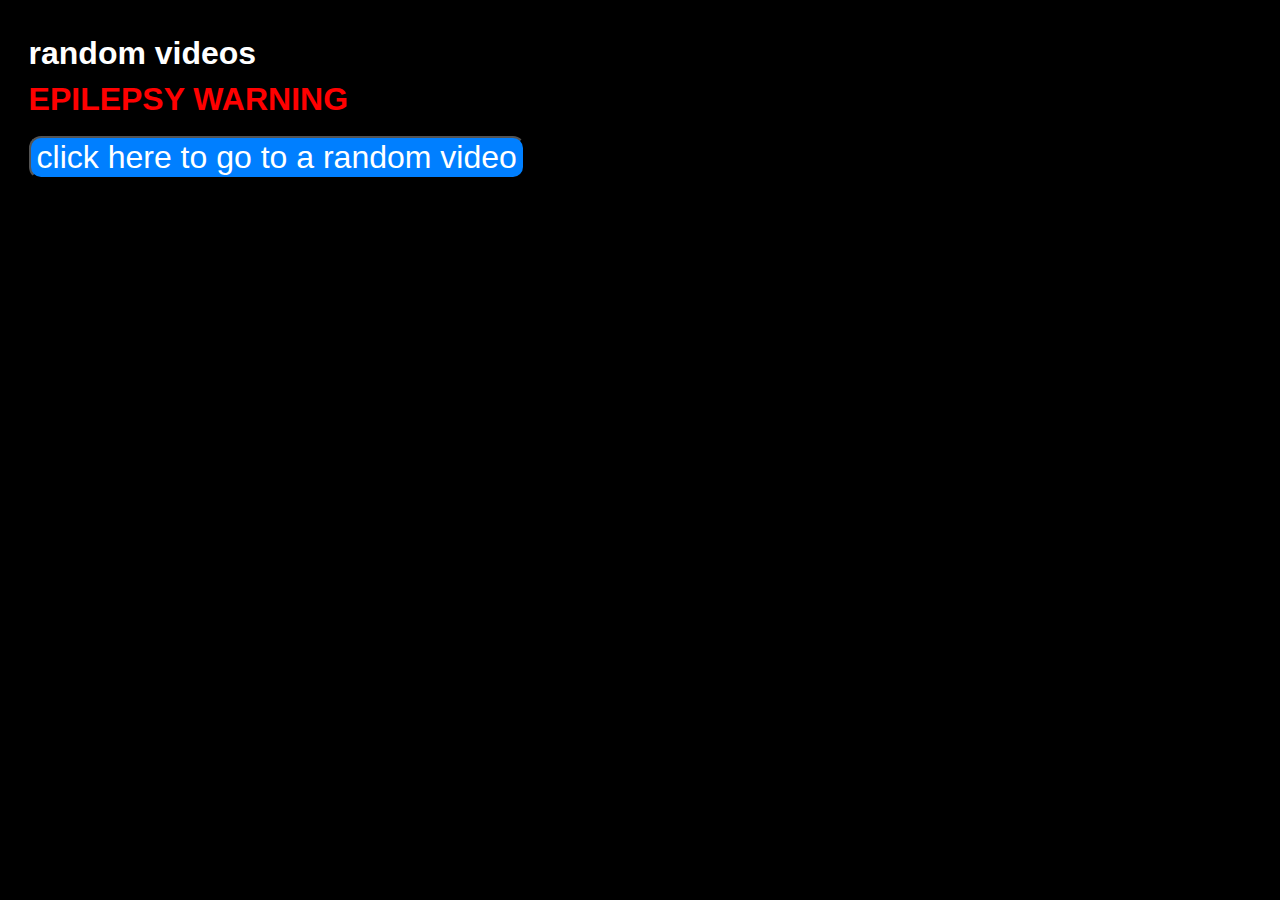
<file: videos.html>
<!DOCTYPE html>
<head>
    <link rel="stylesheet" href="styles.css">
    <link rel="icon" type="image/x-icon" href="favicon.ico">
    <script src="https://ajax.googleapis.com/ajax/libs/jquery/3.6.1/jquery.min.js"></script>
    <script src="videos.js"></script>
</head>
<body>
    <h1>random videos</h1>
    <h1 style="color:red">EPILEPSY WARNING</h1>
    <button onclick="generateVid()">click here to go to a random video</button>
</body>
</file>
<file: styles.css>
/*                      TAGS                */

* {
    margin: 0.75% 1px;
}

body {
    background-color: #000; /* palette https://colorhunt.co/palette/0000003e065f700b978e05c2 */
    color: #fff;
    font-family: 'Gill Sans', 'Gill Sans MT', Calibri, 'Trebuchet MS', sans-serif;
    padding: 0.5% 2%;
}

button {
    background-color: #007fff;
    font-size: 32px;
    border-radius: 12px;
    color: white;
}

img {
    border-style: solid;   
    border-color: #007fff;
    border-width: 10px;
    border-radius: 10px;
}

/*                      CLASSES               */

.suggestion {
    border-style: solid;
    border-color: #007fff;
    border-width: 5px;
    border-spacing: 10px;
    width: 20%;
}

.redacted {
    color: #ff0000;
    background-color: #FFBC7A;
}

.rick-roll{
    width: 50%;
    height: 50%;
}

.huge-icon {
    font-size: 10rem;
    color: greenyellow;
}

/*                    IDS        */

#fortnite {
    color: #007fff;
    font-weight: bolder;
    font-size: 40px;
}

#videoslink {
    color: #007ffff; /*the code works fine vscode is just being a brat*/
    font-size: 40px;
    border-style: solid;
    border-color: #007ffff;
    border-width: 10px;
}

#videoslink:hover {
    font-size: 45px;
    font-weight: bold;
}

#videoslink:visited {
    color: #007fff;
}
</file>
